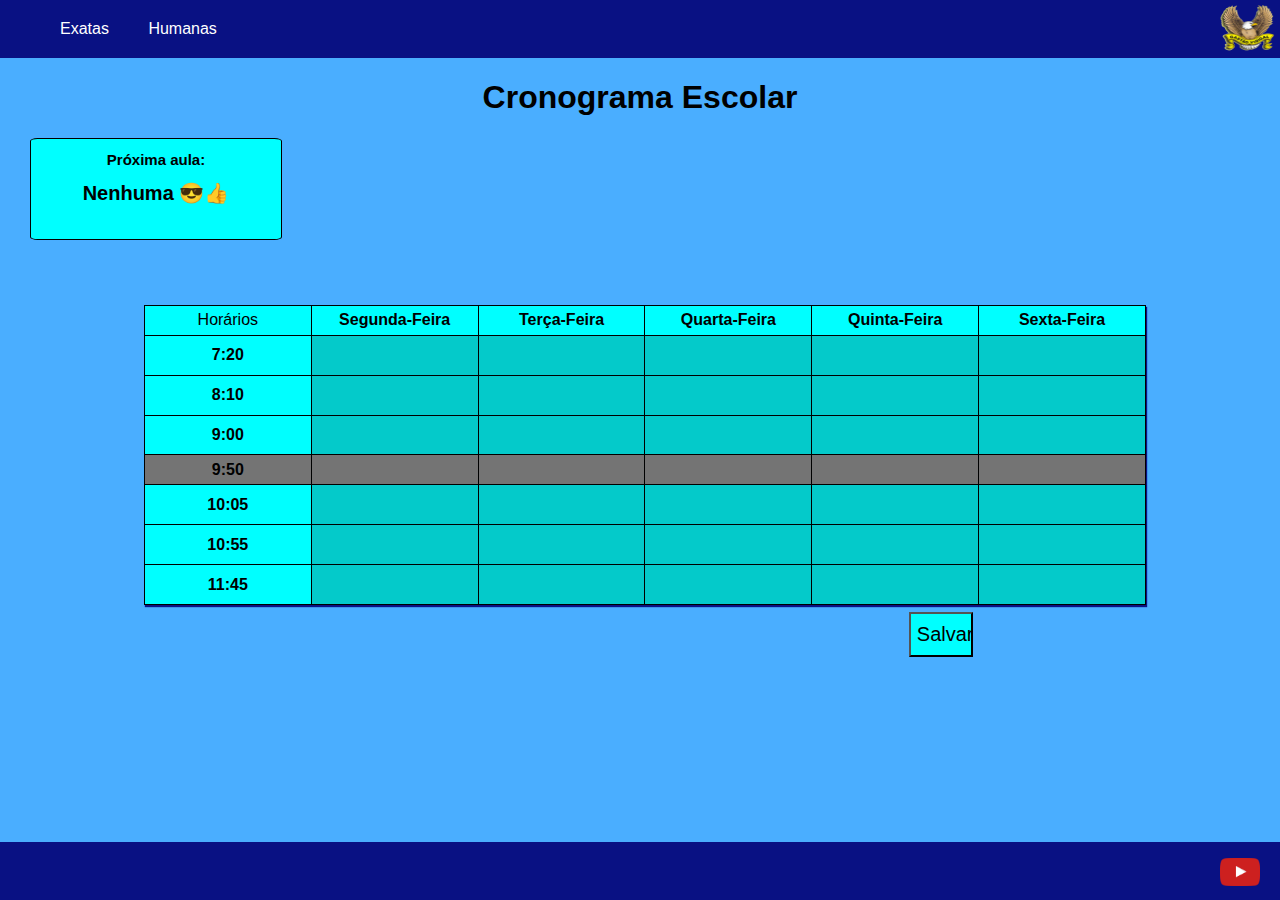
<file: index.html>
<!DOCTYPE html>
<html lang="pt-br">
<head>
	<meta charset="UTF-8">
	<meta http-equiv="X-UA-Compatible" content="IE=edge">
	<meta name="viewport" content="width=device-width, initial-scale=1.0">
	<link rel="stylesheet" href="style.css">
	<link rel="shortcut icon" href="open-book.png">
	<!--https://www.flaticon.com/free-icons/open-book Open book icons created by Pixel perfect - Flaticon-->
	<title>Cronograma Exatas</title>
</head>
<body class="body">
	<header>
		<nav>
			<ul>
				<li><a href="index.html">Exatas</a></li>
				<li><a href="humanas.html">Humanas</a></li>
			</ul>
		</nav>
		<a href="http://www.mgagastaovidigal.seed.pr.gov.br/modules/noticias/" target="_blank">
		<img src="aguia_feia.png" alt="Águia Feia" title="Site do Gastão.
Obs: site muito feio 😞">
		</a>
	</header>
	<main>
	<h1>Cronograma Escolar</h1>
	<table id="tabela">
			<tr>
				<td>Horários</td>
				<th>
					Segunda-Feira
				</th>
				<th>
					Terça-Feira
				</th>
				<th>
					Quarta-Feira
				</th>
				<th>
					Quinta-Feira
				</th>
				<th>
					Sexta-Feira
				</th>
			</tr>
			<tr>
				<th>
					7:20
				</th>
				<td>
					<input id="name1" name="name1" type="text" placeholder="Matemática I" required>
				</td>
				<td>
					<input id="name2" name="name2" type="text" placeholder="Física I" required>
				</td>
				<td>
					<input id="name3" name="name3" type="text" placeholder="Matemática I" required>
				</td>
				<td>
					<input id="name4" name="name4" type="text" placeholder="Português" required>
				</td>
				<td>
					<input id="name5" name="name5" type="text" placeholder="Português" required>
				</td>
			</tr>
			<tr>
				<th>
					8:10
				</th>
				<td>
					<input id="name6" name="name6" type="text" placeholder="Química" required>
				</td>
				<td>
					<input id="name7" name="name7" type="text" placeholder="Física I" required>
				</td>
				<td>
					<input id="name8" name="name8" type="text" placeholder="Matemática I" required>
				</td>
				<td>
					<input id="name9" name="name9" type="text" placeholder="Sociologia" required>
				</td>
				<td>
					<input id="name10" name="name10" type="text" placeholder="Português" required>
				</td>
			</tr>
			<tr>
				<th>
					9:00
				</th>
				<td>
					<input id="name11" name="name11" type="text" placeholder="Matemática" required>
				</td>
				<td>
					<input id="name12" name="name12" type="text" placeholder="Geografia" required>
				</td>
				<td>
					<input id="name13" name="name13" type="text" placeholder="Inglês" required>
				</td>
				<td>
					<input id="name14" name="name14" type="text" placeholder="Inglês" required>
				</td>
				<td>
					<input id="name15" name="name15" type="text" placeholder="Biologia I" required>
				</td>
			</tr>
			<tr class="intervalo">
				<th>
					9:50
				</th>
				<td>
					intervalo
				</td>
				<td>
					intervalo
				</td>
				<td>
					intervalo
				</td>
				<td>
					intervalo
				</td>
				<td>
					intervalo
				</td>
			</tr>
			<tr>
				<th>
					10:05
				</th>
				<td>
					<input id="name16" name="name16" type="text" placeholder="Matemática" required>
				</td>
				<td>
					<input id="name17" name="name17" type="text" placeholder="Sociologia" required>
				</td>
				<td>
					<input id="name18" name="name18" type="text" placeholder="Química" required>
				</td>
				<td>
					<input id="name19" name="name19" type="text" placeholder="Matemática" required>
				</td>
				<td>
					<input id="name20" name="name20" type="text" placeholder="Biologia" required>
				</td>
			</tr>
			<tr>
				<th>
					10:55
				</th>
				<td>
					<input id="name21" name="name21" type="text" placeholder="História" required>
				</td>
				<td>
					<input id="name22" name="name22" type="text" placeholder="Biologia I" required>
				</td>
				<td>
					<input id="name23" name="name23" type="text" placeholder="Matemática II" required>
				</td>
				<td>
					<input id="name24" name="name24" type="text" placeholder="Projeto de Vida" required>
				</td>
				<td>
					<input id="name25" name="name25" type="text" placeholder="Geografia" required>
				</td>
			</tr>
			<tr>
				<th>
					11:45
				</th>
				<td>
					<input id="name26" name="name26" type="text" placeholder="Ed Financeira" required>
				</td>
				<td>
					<input id="name27" name="name27" type="text" placeholder="História" required>
				</td>
				<td>
					<input id="name28" name="name28" type="text" placeholder="Ed Financeira" required>
				</td>
				<td>
					<input id="name29" name="name29" type="text" placeholder="Biologia" required>
				</td>
				<td>
					<input id="name30" name="name30" type="text" placeholder="Matemática II" required>
				</td>
			</tr>
	</table>
	<form id="name-form">
		<input id="ButaoE" type="submit" value="Salvar" onclick="window.location.reload()">
	</form>
	<div class="zap"><h2>Próxima aula:</h2>
	<span class="zaperson"></span>
	</div>
	</main>
	<footer>
		<a href="https://www.youtube.com/@aulaparana9301" target="_blank">
			<img src="youtube.png" alt="Youtube" title="Aula Paraná">
		</a>
	</footer>
	<script>
		const nameForm = document.querySelector("#name-form")

		nameForm.addEventListener("submit", (e) =>{
			e.preventDefault();

			const nameInput1 = document.querySelector("#name1")

			localStorage.setItem("name1", nameInput1.value)
		})
		
		var TLOU1 = localStorage.getItem('name1');
		document.getElementById('name1').value = TLOU1;

		if(name1.value == '') {
			name1.style.background = "rgb(4, 202, 202)";
		}



		nameForm.addEventListener("submit", (e) =>{
			e.preventDefault();

			const nameInput2 = document.querySelector("#name2")

			localStorage.setItem("name2", nameInput2.value)
		})
		
		var TLOU2 = localStorage.getItem('name2');
		document.getElementById('name2').value = TLOU2;

		if(name2.value == '') {
			name2.style.background = "rgb(4, 202, 202)";
		}



		nameForm.addEventListener("submit", (e) =>{
			e.preventDefault();

			const nameInput3 = document.querySelector("#name3")

			localStorage.setItem("name3", nameInput3.value)
		})
		
		var TLOU3 = localStorage.getItem('name3');
		document.getElementById('name3').value = TLOU3;

		if(name3.value == '') {
			name3.style.background = "rgb(4, 202, 202)";
		}



		nameForm.addEventListener("submit", (e) =>{
			e.preventDefault();

			const nameInput4 = document.querySelector("#name4")

			localStorage.setItem("name4", nameInput4.value)
		})
		
		var TLOU4 = localStorage.getItem('name4');
		document.getElementById('name4').value = TLOU4;

		if(name4.value == '') {
			name4.style.background = "rgb(4, 202, 202)";
		}



		nameForm.addEventListener("submit", (e) =>{
			e.preventDefault();

			const nameInput5 = document.querySelector("#name5")

			localStorage.setItem("name5", nameInput5.value)
		})
		
		var TLOU5 = localStorage.getItem('name5');
		document.getElementById('name5').value = TLOU5;

		if(name5.value == '') {
			name5.style.background = "rgb(4, 202, 202)";
		}



		nameForm.addEventListener("submit", (e) =>{
			e.preventDefault();

			const nameInput6 = document.querySelector("#name6")

			localStorage.setItem("name6", nameInput6.value)
		})
		
		var TLOU6 = localStorage.getItem('name6');
		document.getElementById('name6').value = TLOU6;

		if(name6.value == '') {
			name6.style.background = "rgb(4, 202, 202)";
		}



		nameForm.addEventListener("submit", (e) =>{
			e.preventDefault();

			const nameInput7 = document.querySelector("#name7")

			localStorage.setItem("name7", nameInput7.value)
		})
		
		var TLOU7 = localStorage.getItem('name7');
		document.getElementById('name7').value = TLOU7;

		if(name7.value == '') {
			name7.style.background = "rgb(4, 202, 202)";
		}



		nameForm.addEventListener("submit", (e) =>{
			e.preventDefault();

			const nameInput8 = document.querySelector("#name8")

			localStorage.setItem("name8", nameInput8.value)
		})
		
		var TLOU8 = localStorage.getItem('name8');
		document.getElementById('name8').value = TLOU8;

		if(name8.value == '') {
			name8.style.background = "rgb(4, 202, 202)";
		}



		nameForm.addEventListener("submit", (e) =>{
			e.preventDefault();

			const nameInput9 = document.querySelector("#name9")

			localStorage.setItem("name9", nameInput9.value)
		})
		
		var TLOU9 = localStorage.getItem('name9');
		document.getElementById('name9').value = TLOU9;

		if(name9.value == '') {
			name9.style.background = "rgb(4, 202, 202)";
		}



		nameForm.addEventListener("submit", (e) =>{
			e.preventDefault();

			const nameInput10 = document.querySelector("#name10")

			localStorage.setItem("name10", nameInput10.value)
		})
		
		var TLOU10 = localStorage.getItem('name10');
		document.getElementById('name10').value = TLOU10;

		if(name10.value == '') {
			name10.style.background = "rgb(4, 202, 202)";
		}



		nameForm.addEventListener("submit", (e) =>{
			e.preventDefault();

			const nameInput11 = document.querySelector("#name11")

			localStorage.setItem("name11", nameInput11.value)
		})
		
		var TLOU11 = localStorage.getItem('name11');
		document.getElementById('name11').value = TLOU11;

		if(name11.value == '') {
			name11.style.background = "rgb(4, 202, 202)";
		}



		nameForm.addEventListener("submit", (e) =>{
			e.preventDefault();

			const nameInput12 = document.querySelector("#name12")

			localStorage.setItem("name12", nameInput12.value)
		})
		
		var TLOU12 = localStorage.getItem('name12');
		document.getElementById('name12').value = TLOU12;

		if(name12.value == '') {
			name12.style.background = "rgb(4, 202, 202)";
		}



		nameForm.addEventListener("submit", (e) =>{
			e.preventDefault();

			const nameInput13 = document.querySelector("#name13")

			localStorage.setItem("name13", nameInput13.value)
		})
		
		var TLOU13 = localStorage.getItem('name13');
		document.getElementById('name13').value = TLOU13;

		if(name13.value == '') {
			name13.style.background = "rgb(4, 202, 202)";
		}



		nameForm.addEventListener("submit", (e) =>{
			e.preventDefault();

			const nameInput14 = document.querySelector("#name14")

			localStorage.setItem("name14", nameInput14.value)
		})
		
		var TLOU14 = localStorage.getItem('name14');
		document.getElementById('name14').value = TLOU14;

		if(name14.value == '') {
			name14.style.background = "rgb(4, 202, 202)";
		}



		nameForm.addEventListener("submit", (e) =>{
			e.preventDefault();

			const nameInput15 = document.querySelector("#name15")

			localStorage.setItem("name15", nameInput15.value)
		})
		
		var TLOU15 = localStorage.getItem('name15');
		document.getElementById('name15').value = TLOU15;

		if(name15.value == '') {
			name15.style.background = "rgb(4, 202, 202)";
		}



		nameForm.addEventListener("submit", (e) =>{
			e.preventDefault();

			const nameInput16 = document.querySelector("#name16")

			localStorage.setItem("name16", nameInput16.value)
		})
		
		var TLOU16 = localStorage.getItem('name16');
		document.getElementById('name16').value = TLOU16;

		if(name16.value == '') {
			name16.style.background = "rgb(4, 202, 202)";
		}



		nameForm.addEventListener("submit", (e) =>{
			e.preventDefault();

			const nameInput17 = document.querySelector("#name17")

			localStorage.setItem("name17", nameInput17.value)
		})
		
		var TLOU17 = localStorage.getItem('name17');
		document.getElementById('name17').value = TLOU17;

		if(name17.value == '') {
			name17.style.background = "rgb(4, 202, 202)";
		}



		nameForm.addEventListener("submit", (e) =>{
			e.preventDefault();

			const nameInput18 = document.querySelector("#name18")

			localStorage.setItem("name18", nameInput18.value)
		})
		
		var TLOU18 = localStorage.getItem('name18');
		document.getElementById('name18').value = TLOU18;

		if(name18.value == '') {
			name18.style.background = "rgb(4, 202, 202)";
		}



		nameForm.addEventListener("submit", (e) =>{
			e.preventDefault();

			const nameInput19 = document.querySelector("#name19")

			localStorage.setItem("name19", nameInput19.value)
		})
		
		var TLOU19 = localStorage.getItem('name19');
		document.getElementById('name19').value = TLOU19;

		if(name19.value == '') {
			name19.style.background = "rgb(4, 202, 202)";
		}



		nameForm.addEventListener("submit", (e) =>{
			e.preventDefault();

			const nameInput20 = document.querySelector("#name20")

			localStorage.setItem("name20", nameInput20.value)
		})
		
		var TLOU20 = localStorage.getItem('name20');
		document.getElementById('name20').value = TLOU20;

		if(name20.value == '') {
			name20.style.background = "rgb(4, 202, 202)";
		}



		nameForm.addEventListener("submit", (e) =>{
			e.preventDefault();

			const nameInput21 = document.querySelector("#name21")

			localStorage.setItem("name21", nameInput21.value)
		})
		
		var TLOU21 = localStorage.getItem('name21');
		document.getElementById('name21').value = TLOU21;

		if(name21.value == '') {
			name21.style.background = "rgb(4, 202, 202)";
		}



		nameForm.addEventListener("submit", (e) =>{
			e.preventDefault();

			const nameInput22 = document.querySelector("#name22")

			localStorage.setItem("name22", nameInput22.value)
		})
		
		var TLOU22 = localStorage.getItem('name22');
		document.getElementById('name22').value = TLOU22;

		if(name22.value == '') {
			name22.style.background = "rgb(4, 202, 202)";
		}



		nameForm.addEventListener("submit", (e) =>{
			e.preventDefault();

			const nameInput23 = document.querySelector("#name23")

			localStorage.setItem("name23", nameInput23.value)
		})
		
		var TLOU23 = localStorage.getItem('name23');
		document.getElementById('name23').value = TLOU23;

		if(name23.value == '') {
			name23.style.background = "rgb(4, 202, 202)";
		}



		nameForm.addEventListener("submit", (e) =>{
			e.preventDefault();

			const nameInput24 = document.querySelector("#name24")

			localStorage.setItem("name24", nameInput24.value)
		})
		
		var TLOU24 = localStorage.getItem('name24');
		document.getElementById('name24').value = TLOU24;

		if(name24.value == '') {
			name24.style.background = "rgb(4, 202, 202)";
		}



		nameForm.addEventListener("submit", (e) =>{
			e.preventDefault();

			const nameInput25 = document.querySelector("#name25")

			localStorage.setItem("name25", nameInput25.value)
		})
		
		var TLOU25 = localStorage.getItem('name25');
		document.getElementById('name25').value = TLOU25;

		if(name25.value == '') {
			name25.style.background = "rgb(4, 202, 202)";
		}



		nameForm.addEventListener("submit", (e) =>{
			e.preventDefault();

			const nameInput26 = document.querySelector("#name26")

			localStorage.setItem("name26", nameInput26.value)
		})
		
		var TLOU26 = localStorage.getItem('name26');
		document.getElementById('name26').value = TLOU26;

		if(name26.value == '') {
			name26.style.background = "rgb(4, 202, 202)";
		}



		nameForm.addEventListener("submit", (e) =>{
			e.preventDefault();

			const nameInput27 = document.querySelector("#name27")

			localStorage.setItem("name27", nameInput27.value)
		})
		
		var TLOU27 = localStorage.getItem('name27');
		document.getElementById('name27').value = TLOU27;

		if(name27.value == '') {
			name27.style.background = "rgb(4, 202, 202)";
		}



		nameForm.addEventListener("submit", (e) =>{
			e.preventDefault();

			const nameInput28 = document.querySelector("#name28")

			localStorage.setItem("name28", nameInput28.value)
		})
		
		var TLOU28 = localStorage.getItem('name28');
		document.getElementById('name28').value = TLOU28;

		if(name28.value == '') {
			name28.style.background = "rgb(4, 202, 202)";
		}



		nameForm.addEventListener("submit", (e) =>{
			e.preventDefault();

			const nameInput29 = document.querySelector("#name29")

			localStorage.setItem("name29", nameInput29.value)
		})
		
		var TLOU29 = localStorage.getItem('name29');
		document.getElementById('name29').value = TLOU29;

		if(name29.value == '') {
			name29.style.background = "rgb(4, 202, 202)";
		}



		nameForm.addEventListener("submit", (e) =>{
			e.preventDefault();

			const nameInput30 = document.querySelector("#name30")

			localStorage.setItem("name30", nameInput30.value)
		})
		
		var TLOU30 = localStorage.getItem('name30');
		document.getElementById('name30').value = TLOU30;

		if(name30.value == '') {
			name30.style.background = "rgb(4, 202, 202)";
		}




		function reloj() { 
  			var hoy = new Date();
  			var dia = hoy.getDay();
  			var hora = hoy.getHours();
  			var minuto = hoy.getMinutes();
  			var segundo = hoy.getSeconds();
			var vatzap = hora + ":" + minuto;


  			if (dia == 1 & vatzap < "7:20") {
				document.querySelector(".zaperson").innerHTML = document.getElementById("name1").value;
 			}
  			if (dia == 1 & vatzap >= "7:20") {
				document.querySelector(".zaperson").innerHTML = document.getElementById("name6").value;
  			}
  			if (dia == 1 & vatzap >= "8:10") {
				document.querySelector(".zaperson").innerHTML = document.getElementById("name11").value;
  			}
  			if (dia == 1 & vatzap >= "9:00") {
				document.querySelector(".zaperson").innerHTML = "Recreio";
  			}
  			if (dia == 1 & vatzap >= "9:50") {
				document.querySelector(".zaperson").innerHTML = document.getElementById("name16").value;
  			}
  			if (dia == 1 & vatzap >= "10:05") {
				document.querySelector(".zaperson").innerHTML = document.getElementById("name21").value;
  			}
  			if (dia == 1 & vatzap >= "10:55") {
				document.querySelector(".zaperson").innerHTML = document.getElementById("name26").value;
  			}


  			if (dia == 2 & vatzap < "7:20") {
				document.querySelector(".zaperson").innerHTML = document.getElementById("name2").value;
  			}
  			if (dia == 2 & vatzap >= "7:20") {
				document.querySelector(".zaperson").innerHTML = document.getElementById("name7").value;
  			}
  			if (dia == 2 & vatzap >= "8:10") {
				document.querySelector(".zaperson").innerHTML = document.getElementById("name12").value;
			}
			if (dia == 2 & vatzap >= "9:00") {
				document.querySelector(".zaperson").innerHTML = "Recreio";
			}
			if (dia == 2 & vatzap >= "9:50") {
				document.querySelector(".zaperson").innerHTML = document.getElementById("name17").value;
			}
			if (dia == 2 & vatzap >= "10:05") {
				document.querySelector(".zaperson").innerHTML = document.getElementById("name22").value;
			}
			if (dia == 2 & vatzap >= "10:55") {
				document.querySelector(".zaperson").innerHTML = document.getElementById("name27").value;
			}


			if (dia == 3 & vatzap < "7:20") {
				document.querySelector(".zaperson").innerHTML = document.getElementById("name3").value;
			}
			if (dia == 3 & vatzap >= "7:20") {
				document.querySelector(".zaperson").innerHTML = document.getElementById("name8").value;
			}
			if (dia == 3 & vatzap >= "8:10") {
				document.querySelector(".zaperson").innerHTML = document.getElementById("name13").value;
			}
			if (dia == 3 & vatzap >= "9:00") {
				document.querySelector(".zaperson").innerHTML = "Recreio";
			}
			if (dia == 3 & vatzap >= "9:50") {
				document.querySelector(".zaperson").innerHTML = document.getElementById("name18").value;
			}
			if (dia == 3 & vatzap >= "10:05") {
				document.querySelector(".zaperson").innerHTML = document.getElementById("name23").value;
			}
			if (dia == 3 & vatzap >= "10:55") {
				document.querySelector(".zaperson").innerHTML = document.getElementById("name28").value;
			}

  
			if (dia == 4 & vatzap < "7:20") {
				document.querySelector(".zaperson").innerHTML = document.getElementById("name4").value;
			}
			if (dia == 4 & vatzap >= "7:20") {
				document.querySelector(".zaperson").innerHTML = document.getElementById("name9").value;
			}
			if (dia == 4 & vatzap >= "8:10") {
				document.querySelector(".zaperson").innerHTML = document.getElementById("name14").value;
			}
			if (dia == 4 & vatzap >= "9:00") {
				document.querySelector(".zaperson").innerHTML = "Recreio";
			}
			if (dia == 4 & vatzap >= "9:50") {
				document.querySelector(".zaperson").innerHTML = document.getElementById("name19").value;
			}
			if (dia == 4 & vatzap >= "10:05") {
				document.querySelector(".zaperson").innerHTML = document.getElementById("name24").value;
			}
			if (dia == 4 & vatzap >= "10:55") {
				document.querySelector(".zaperson").innerHTML = document.getElementById("name29").value;
			}


			if (dia == 5 & vatzap < "7:20") {
				document.querySelector(".zaperson").innerHTML = document.getElementById("name5").value;
			}
			if (dia == 5 & vatzap >= "7:20") {
				document.querySelector(".zaperson").innerHTML = document.getElementById("name10").value;
			}
			if (dia == 5 & vatzap >= "8:10") {
				document.querySelector(".zaperson").innerHTML = document.getElementById("name15").value;
			}
			if (dia == 5 & vatzap >= "9:00") {
				document.querySelector(".zaperson").innerHTML = "Recreio";
			}
			if (dia == 5 & vatzap >= "9:50") {
				document.querySelector(".zaperson").innerHTML = document.getElementById("name20").value;
			}
			if (dia == 5 & vatzap >= "10:05") {
				document.querySelector(".zaperson").innerHTML = document.getElementById("name25").value;
			}
			if (dia == 5 & vatzap >= "10:55") {
				document.querySelector(".zaperson").innerHTML = document.getElementById("name30").value;
			}

			if (vatzap > "11:45") {
				document.querySelector(".zaperson").innerHTML = "Nenhuma 😎👍";
			}
		};
		setInterval(reloj, 700);
	</script>
</body>
</html>
</file>
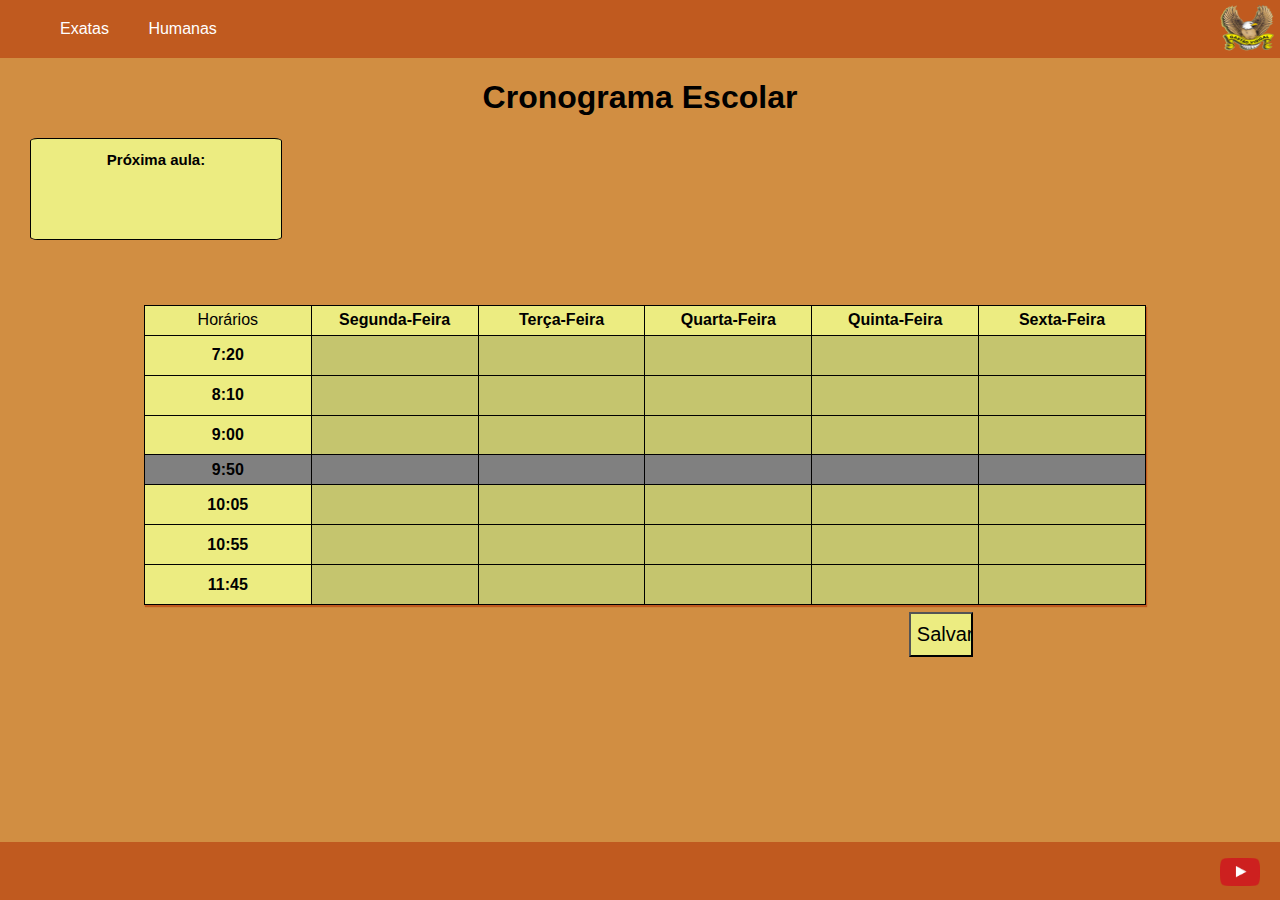
<file: humanas.html>
<!DOCTYPE html>
<html lang="pt-br">
<head>
	<meta charset="UTF-8">
	<meta http-equiv="X-UA-Compatible" content="IE=edge">
	<meta name="viewport" content="width=device-width, initial-scale=1.0">
	<link rel="stylesheet" href="humanas.css">
    <link rel="shortcut icon" href="open-book.png">
	<!--https://www.flaticon.com/free-icons/open-book Open book icons created by Pixel perfect - Flaticon-->
	<title>Cronograma Humanas</title>
</head>
<body>
	<header>
		<nav>
			<ul>
				<li><a href="index.html">Exatas</a></li>
				<li><a href="humanas.html">Humanas</a></li>
			</ul>
		</nav>
		<a href="http://www.mgagastaovidigal.seed.pr.gov.br/modules/noticias/" target="_blank">
		<img src="aguia_feia.png" alt="Águia Feia" title="Site do Gastão.
Obs: site muito feio 😞">
		</a>
	</header>
	<main>
	<h1>Cronograma Escolar</h1>
	<table>
			<tr>
				<td>Horários</td>
				<th>
					Segunda-Feira
				</th>
				<th>
					Terça-Feira
				</th>
				<th>
					Quarta-Feira
				</th>
				<th>
					Quinta-Feira
				</th>
				<th>
					Sexta-Feira
				</th>
			</tr>
			<tr>
				<th>
					7:20
				</th>
				<td>
					<input id="name31" name="name31" type="text" placeholder="Português" required>
				</td>
				<td>
					<input id="name32" name="name32" type="text" placeholder="Química" required>
				</td>
				<td>
					<input id="name33" name="name33" type="text" placeholder="Ed Física I" required>
				</td>
				<td>
					<input id="name34" name="name34" type="text" placeholder="Projeto de Vida" required>
				</td>
				<td>
					<input id="name35" name="name35" type="text" placeholder="Português" required>
				</td>
			</tr>
			<tr>
				<th>
					8:10
				</th>
				<td>
					<input id="name36" name="name36" type="text" placeholder="Química" required>
				</td>
				<td>
					<input id="name37" name="name37" type="text" placeholder="Sociologia" required>
				</td>
				<td>
					<input id="name38" name="name38" type="text" placeholder="Artes I" required>
				</td>
				<td>
					<input id="name39" name="name39" type="text" placeholder="Matemática" required>
				</td>
				<td>
					<input id="name40" name="name40" type="text" placeholder="Português" required>
				</td>
			</tr>
			<tr>
				<th>
					9:00
				</th>
				<td>
					<input id="name41" name="name41" type="text" placeholder="Português I" required>
				</td>
				<td>
					<input id="name42" name="name42" type="text" placeholder="Ed Financeira" required>
				</td>
				<td>
					<input id="name43" name="name43" type="text" placeholder="Matemática" required>
				</td>
				<td>
					<input id="name44" name="name44" type="text" placeholder="Geografia" required>
				</td>
				<td>
					<input id="name45" name="name45" type="text" placeholder="Ed Física I" required>
				</td>
			</tr>
			<tr class="intervalo">
				<th>
					9:50
				</th>
				<td>
					intervalo
				</td>
				<td>
					intervalo
				</td>
				<td>
					intervalo
				</td>
				<td>
					intervalo
				</td>
				<td>
					intervalo
				</td>
			</tr>
			<tr>
				<th>
					10:05
				</th>
				<td>
					<input id="name46" name="name46" type="text" placeholder="História" required>
				</td>
				<td>
					<input id="name47" name="name47" type="text" placeholder="Ed Financeira" required>
				</td>
				<td>
					<input id="name48" name="name48" type="text" placeholder="Matemática" required>
				</td>
				<td>
					<input id="name49" name="name49" type="text" placeholder="Filosofia I" required>
				</td>
				<td>
					<input id="name50" name="name50" type="text" placeholder="Sociologia" required>
				</td>
			</tr>
			<tr>
				<th>
					10:55
				</th>
				<td>
					<input id="name51" name="name51" type="text" placeholder="Artes I" required>
				</td>
				<td>
					<input id="name52" name="name52" type="text" placeholder="Biologia" required>
				</td>
				<td>
					<input id="name53" name="name53" type="text" placeholder="Biologia" required>
				</td>
				<td>
					<input id="name54" name="name54" type="text" placeholder="Filosofia I" required>
				</td>
				<td>
					<input id="name55" name="name55" type="text" placeholder="Inglês" required>
				</td>
			</tr>
			<tr>
				<th>
					11:45
				</th>
				<td>
					<input id="name56" name="name56" type="text" placeholder="Inglês" required>
				</td>
				<td>
					<input id="name57" name="name57" type="text" placeholder="Português I" required>
				</td>
				<td>
					<input id="name58" name="name58" type="text" placeholder="Filosofia I" required>
				</td>
				<td>
					<input id="name59" name="name59" type="text" placeholder="História" required>
				</td>
				<td>
					<input id="name60" name="name60" type="text" placeholder="Geografia" required>
				</td>
			</tr>
	</table>
	<form id="name-form">
		<input id="ButaoH" type="submit" value="Salvar" onclick="window.location.reload()">
	</form>
	<div class="zap"><h2>Próxima aula:</h2>
	<span class="zaperson"></span>
	</div>
	</main>
	<footer>
		<a href="https://www.youtube.com/@aulaparana9301" target="_blank">
			<img src="youtube.png" alt="Youtube" title="Aula Paraná">
		</a>
	</footer>
	<script>
		const nameForm = document.querySelector("#name-form")

		nameForm.addEventListener("submit", (e) =>{
			e.preventDefault();

			const nameInput31 = document.querySelector("#name31")

			localStorage.setItem("name31", nameInput31.value)
		})
		
		var TLOU31 = localStorage.getItem('name31');
		document.getElementById('name31').value = TLOU31;

		if(name31.value == '') {
			name31.style.background = "rgb(197, 197, 110)";
		}



		nameForm.addEventListener("submit", (e) =>{
			e.preventDefault();

			const nameInput32 = document.querySelector("#name32")

			localStorage.setItem("name32", nameInput32.value)
		})
		
		var TLOU32 = localStorage.getItem('name32');
		document.getElementById('name32').value = TLOU32;

		if(name32.value == '') {
			name32.style.background = "rgb(197, 197, 110)";
		}



		nameForm.addEventListener("submit", (e) =>{
			e.preventDefault();

			const nameInput33 = document.querySelector("#name33")

			localStorage.setItem("name33", nameInput33.value)
		})
		
		var TLOU33 = localStorage.getItem('name33');
		document.getElementById('name33').value = TLOU33;

		if(name33.value == '') {
			name33.style.background = "rgb(197, 197, 110)";
		}



		nameForm.addEventListener("submit", (e) =>{
			e.preventDefault();

			const nameInput34 = document.querySelector("#name34")

			localStorage.setItem("name34", nameInput34.value)
		})
		
		var TLOU34 = localStorage.getItem('name34');
		document.getElementById('name34').value = TLOU34;

		if(name34.value == '') {
			name34.style.background = "rgb(197, 197, 110)";
		}



		nameForm.addEventListener("submit", (e) =>{
			e.preventDefault();

			const nameInput35 = document.querySelector("#name35")

			localStorage.setItem("name35", nameInput35.value)
		})
		
		var TLOU35 = localStorage.getItem('name35');
		document.getElementById('name35').value = TLOU35;

		if(name35.value == '') {
			name35.style.background = "rgb(197, 197, 110)";
		}



		nameForm.addEventListener("submit", (e) =>{
			e.preventDefault();

			const nameInput36 = document.querySelector("#name36")

			localStorage.setItem("name36", nameInput36.value)
		})
		
		var TLOU36 = localStorage.getItem('name36');
		document.getElementById('name36').value = TLOU36;

		if(name36.value == '') {
			name36.style.background = "rgb(197, 197, 110)";
		}



		nameForm.addEventListener("submit", (e) =>{
			e.preventDefault();

			const nameInput37 = document.querySelector("#name37")

			localStorage.setItem("name37", nameInput37.value)
		})
		
		var TLOU37 = localStorage.getItem('name37');
		document.getElementById('name37').value = TLOU37;

		if(name37.value == '') {
			name37.style.background = "rgb(197, 197, 110)";
		}



		nameForm.addEventListener("submit", (e) =>{
			e.preventDefault();

			const nameInput38 = document.querySelector("#name38")

			localStorage.setItem("name38", nameInput38.value)
		})
		
		var TLOU38 = localStorage.getItem('name38');
		document.getElementById('name38').value = TLOU38;

		if(name38.value == '') {
			name38.style.background = "rgb(197, 197, 110)";
		}



		nameForm.addEventListener("submit", (e) =>{
			e.preventDefault();

			const nameInput39 = document.querySelector("#name39")

			localStorage.setItem("name39", nameInput39.value)
		})
		
		var TLOU39 = localStorage.getItem('name39');
		document.getElementById('name39').value = TLOU39;

		if(name39.value == '') {
			name39.style.background = "rgb(197, 197, 110)";
		}



		nameForm.addEventListener("submit", (e) =>{
			e.preventDefault();

			const nameInput40 = document.querySelector("#name40")

			localStorage.setItem("name40", nameInput40.value)
		})
		
		var TLOU40 = localStorage.getItem('name40');
		document.getElementById('name40').value = TLOU40;

		if(name40.value == '') {
			name40.style.background = "rgb(197, 197, 110)";
		}



		nameForm.addEventListener("submit", (e) =>{
			e.preventDefault();

			const nameInput41 = document.querySelector("#name41")

			localStorage.setItem("name41", nameInput41.value)
		})
		
		var TLOU41 = localStorage.getItem('name41');
		document.getElementById('name41').value = TLOU41;

		if(name41.value == '') {
			name41.style.background = "rgb(197, 197, 110)";
		}



		nameForm.addEventListener("submit", (e) =>{
			e.preventDefault();

			const nameInput42 = document.querySelector("#name42")

			localStorage.setItem("name42", nameInput42.value)
		})
		
		var TLOU42 = localStorage.getItem('name42');
		document.getElementById('name42').value = TLOU42;

		if(name42.value == '') {
			name42.style.background = "rgb(197, 197, 110)";
		}



		nameForm.addEventListener("submit", (e) =>{
			e.preventDefault();

			const nameInput43 = document.querySelector("#name43")

			localStorage.setItem("name43", nameInput43.value)
		})
		
		var TLOU43 = localStorage.getItem('name43');
		document.getElementById('name43').value = TLOU43;

		if(name43.value == '') {
			name43.style.background = "rgb(197, 197, 110)";
		}



		nameForm.addEventListener("submit", (e) =>{
			e.preventDefault();

			const nameInput44 = document.querySelector("#name44")

			localStorage.setItem("name44", nameInput44.value)
		})
		
		var TLOU44 = localStorage.getItem('name44');
		document.getElementById('name44').value = TLOU44;

		if(name44.value == '') {
			name44.style.background = "rgb(197, 197, 110)";
		}



		nameForm.addEventListener("submit", (e) =>{
			e.preventDefault();

			const nameInput45 = document.querySelector("#name45")

			localStorage.setItem("name45", nameInput45.value)
		})

		var TLOU45 = localStorage.getItem('name45');
		document.getElementById('name45').value = TLOU45;

		if(name45.value == '') {
			name45.style.background = "rgb(197, 197, 110)";
		}



		nameForm.addEventListener("submit", (e) =>{
			e.preventDefault();

			const nameInput46 = document.querySelector("#name46")

			localStorage.setItem("name46", nameInput46.value)
		})
		
		var TLOU46 = localStorage.getItem('name46');
		document.getElementById('name46').value = TLOU46;

		if(name46.value == '') {
			name46.style.background = "rgb(197, 197, 110)";
		}



		nameForm.addEventListener("submit", (e) =>{
			e.preventDefault();

			const nameInput47 = document.querySelector("#name47")

			localStorage.setItem("name47", nameInput47.value)
		})
		
		var TLOU47 = localStorage.getItem('name47');
		document.getElementById('name47').value = TLOU47;

		if(name47.value == '') {
			name47.style.background = "rgb(197, 197, 110)";
		}



		nameForm.addEventListener("submit", (e) =>{
			e.preventDefault();

			const nameInput48 = document.querySelector("#name48")

			localStorage.setItem("name48", nameInput48.value)
		})
		
		var TLOU48 = localStorage.getItem('name48');
		document.getElementById('name48').value = TLOU48;

		if(name48.value == '') {
			name48.style.background = "rgb(197, 197, 110)";
		}



		nameForm.addEventListener("submit", (e) =>{
			e.preventDefault();

			const nameInput49 = document.querySelector("#name49")

			localStorage.setItem("name49", nameInput49.value)
		})
		
		var TLOU49 = localStorage.getItem('name49');
		document.getElementById('name49').value = TLOU49;

		if(name49.value == '') {
			name49.style.background = "rgb(197, 197, 110)";
		}



		nameForm.addEventListener("submit", (e) =>{
			e.preventDefault();

			const nameInput50 = document.querySelector("#name50")

			localStorage.setItem("name50", nameInput50.value)
		})
		
		var TLOU50 = localStorage.getItem('name50');
		document.getElementById('name50').value = TLOU50;

		if(name50.value == '') {
			name50.style.background = "rgb(197, 197, 110)";
		}



		nameForm.addEventListener("submit", (e) =>{
			e.preventDefault();

			const nameInput51 = document.querySelector("#name51")

			localStorage.setItem("name51", nameInput51.value)
		})
		
		var TLOU51 = localStorage.getItem('name51');
		document.getElementById('name51').value = TLOU51;

		if(name51.value == '') {
			name51.style.background = "rgb(197, 197, 110)";
		}



		nameForm.addEventListener("submit", (e) =>{
			e.preventDefault();

			const nameInput52 = document.querySelector("#name52")

			localStorage.setItem("name52", nameInput52.value)
		})
		
		var TLOU52 = localStorage.getItem('name52');
		document.getElementById('name52').value = TLOU52;

		if(name52.value == '') {
			name52.style.background = "rgb(197, 197, 110)";
		}



		nameForm.addEventListener("submit", (e) =>{
			e.preventDefault();

			const nameInput53 = document.querySelector("#name53")

			localStorage.setItem("name53", nameInput53.value)
		})
		
		var TLOU53 = localStorage.getItem('name53');
		document.getElementById('name53').value = TLOU53;

		if(name53.value == '') {
			name53.style.background = "rgb(197, 197, 110)";
		}



		nameForm.addEventListener("submit", (e) =>{
			e.preventDefault();

			const nameInput54 = document.querySelector("#name54")

			localStorage.setItem("name54", nameInput54.value)
		})
		
		var TLOU54 = localStorage.getItem('name54');
		document.getElementById('name54').value = TLOU54;

		if(name54.value == '') {
			name54.style.background = "rgb(197, 197, 110)";
		}



		nameForm.addEventListener("submit", (e) =>{
			e.preventDefault();

			const nameInput55 = document.querySelector("#name55")

			localStorage.setItem("name55", nameInput55.value)
		})
		
		var TLOU55 = localStorage.getItem('name55');
		document.getElementById('name55').value = TLOU55;

		if(name55.value == '') {
			name55.style.background = "rgb(197, 197, 110)";
		}



		nameForm.addEventListener("submit", (e) =>{
			e.preventDefault();

			const nameInput56 = document.querySelector("#name56")

			localStorage.setItem("name56", nameInput56.value)
		})
		
		var TLOU56 = localStorage.getItem('name56');
		document.getElementById('name56').value = TLOU56;

		if(name56.value == '') {
			name56.style.background = "rgb(197, 197, 110)";
		}



		nameForm.addEventListener("submit", (e) =>{
			e.preventDefault();

			const nameInput57 = document.querySelector("#name57")

			localStorage.setItem("name57", nameInput57.value)
		})
		
		var TLOU57 = localStorage.getItem('name57');
		document.getElementById('name57').value = TLOU57;

		if(name57.value == '') {
			name57.style.background = "rgb(197, 197, 110)";
		}



		nameForm.addEventListener("submit", (e) =>{
			e.preventDefault();

			const nameInput58 = document.querySelector("#name58")

			localStorage.setItem("name58", nameInput58.value)
		})
		
		var TLOU58 = localStorage.getItem('name58');
		document.getElementById('name58').value = TLOU58;

		if(name58.value == '') {
			name58.style.background = "rgb(197, 197, 110)";
		}



		nameForm.addEventListener("submit", (e) =>{
			e.preventDefault();

			const nameInput59 = document.querySelector("#name59")

			localStorage.setItem("name59", nameInput59.value)
		})
		
		var TLOU59 = localStorage.getItem('name59');
		document.getElementById('name59').value = TLOU59;

		if(name59.value == '') {
			name59.style.background = "rgb(197, 197, 110)";
		}



		nameForm.addEventListener("submit", (e) =>{
			e.preventDefault();

			const nameInput60 = document.querySelector("#name60")

			localStorage.setItem("name60", nameInput60.value)
		})
		
		var TLOU60 = localStorage.getItem('name60');
		document.getElementById('name60').value = TLOU60;

		if(name60.value == '') {
			name60.style.background = "rgb(197, 197, 110)";
		}



		function reloj() {
  			var hoy = new Date();
  			var dia = hoy.getDay();
  			var hora = hoy.getHours();
  			var minuto = hoy.getMinutes();
  			var segundo = hoy.getSeconds();
			var vatzap = hora + ":" + minuto;


			if (dia == 1 & vatzap < "7:20") {
				document.querySelector(".zaperson").innerHTML = document.getElementById("name31").value;
 			}
  			if (dia == 1 & vatzap >= "7:20") {
				document.querySelector(".zaperson").innerHTML = document.getElementById("name36").value;
  			}
  			if (dia == 1 & vatzap >= "8:10") {
				document.querySelector(".zaperson").innerHTML = document.getElementById("name41").value;
  			}
  			if (dia == 1 & vatzap >= "9:00") {
				document.querySelector(".zaperson").innerHTML = "Recreio";
  			}
  			if (dia == 1 & vatzap >= "9:50") {
				document.querySelector(".zaperson").innerHTML = document.getElementById("name46").value;
  			}
  			if (dia == 1 & vatzap >= "10:05") {
				document.querySelector(".zaperson").innerHTML = document.getElementById("name51").value;
  			}
  			if (dia == 1 & vatzap >= "10:55") {
				document.querySelector(".zaperson").innerHTML = document.getElementById("name56").value;
  			}


  			if (dia == 2 & vatzap < "7:20") {
				document.querySelector(".zaperson").innerHTML = document.getElementById("name32").value;
  			}
  			if (dia == 2 & vatzap >= "7:20") {
				document.querySelector(".zaperson").innerHTML = document.getElementById("name37").value;
  			}
  			if (dia == 2 & vatzap >= "8:10") {
				document.querySelector(".zaperson").innerHTML = document.getElementById("name42").value;
			}
			if (dia == 2 & vatzap >= "9:00") {
				document.querySelector(".zaperson").innerHTML = "Recreio";
			}
			if (dia == 2 & vatzap >= "9:50") {
				document.querySelector(".zaperson").innerHTML = document.getElementById("name47").value;
			}
			if (dia == 2 & vatzap >= "10:05") {
				document.querySelector(".zaperson").innerHTML = document.getElementById("name52").value;
			}
			if (dia == 2 & vatzap >= "10:55") {
				document.querySelector(".zaperson").innerHTML = document.getElementById("name57").value;
			}


			if (dia == 3 & vatzap < "7:20") {
				document.querySelector(".zaperson").innerHTML = document.getElementById("name33").value;
			}
			if (dia == 3 & vatzap >= "7:20") {
				document.querySelector(".zaperson").innerHTML = document.getElementById("name38").value;
			}
			if (dia == 3 & vatzap >= "8:10") {
				document.querySelector(".zaperson").innerHTML = document.getElementById("name43").value;
			}
			if (dia == 3 & vatzap >= "9:00") {
				document.querySelector(".zaperson").innerHTML = "Recreio";
			}
			if (dia == 3 & vatzap >= "9:50") {
				document.querySelector(".zaperson").innerHTML = document.getElementById("name48").value;
			}
			if (dia == 3 & vatzap >= "10:05") {
				document.querySelector(".zaperson").innerHTML = document.getElementById("name53").value;
			}
			if (dia == 3 & vatzap >= "10:55") {
				document.querySelector(".zaperson").innerHTML = document.getElementById("name58").value;
			}

  
			if (dia == 4 & vatzap < "7:20") {
				document.querySelector(".zaperson").innerHTML = document.getElementById("name34").value;
			}
			if (dia == 4 & vatzap >= "7:20") {
				document.querySelector(".zaperson").innerHTML = document.getElementById("name39").value;
			}
			if (dia == 4 & vatzap >= "8:10") {
				document.querySelector(".zaperson").innerHTML = document.getElementById("name44").value;
			}
			if (dia == 4 & vatzap >= "9:00") {
				document.querySelector(".zaperson").innerHTML = "Recreio";
			}
			if (dia == 4 & vatzap >= "9:50") {
				document.querySelector(".zaperson").innerHTML = document.getElementById("name49").value;
			}
			if (dia == 4 & vatzap >= "10:05") {
				document.querySelector(".zaperson").innerHTML = document.getElementById("name54").value;
			}
			if (dia == 4 & vatzap >= "10:55") {
				document.querySelector(".zaperson").innerHTML = document.getElementById("name59").value;
			}


			if (dia == 5 & vatzap < "7:20") {
				document.querySelector(".zaperson").innerHTML = document.getElementById("name35").value;
			}
			if (dia == 5 & vatzap >= "7:20") {
				document.querySelector(".zaperson").innerHTML = document.getElementById("name40").value;
			}
			if (dia == 5 & vatzap >= "8:10") {
				document.querySelector(".zaperson").innerHTML = document.getElementById("name45").value;
			}
			if (dia == 5 & vatzap >= "9:00") {
				document.querySelector(".zaperson").innerHTML = "Recreio";
			}
			if (dia == 5 & vatzap >= "9:50") {
				document.querySelector(".zaperson").innerHTML = document.getElementById("name50").value;
			}
			if (dia == 5 & vatzap >= "10:05") {
				document.querySelector(".zaperson").innerHTML = document.getElementById("name55").value;
			}
			if (dia == 5 & vatzap >= "10:55") {
				document.querySelector(".zaperson").innerHTML = document.getElementById("name60").value;
			}

			if (vatzap > "11:45") {
				document.querySelector(".zaperson").innerHTML = "Nenhuma 😎👍";
			}
  			
		};
		setInterval(reloj, 700);
	</script>
</body>
</html>
</file>
<file: style.css>
@import url('https://fonts.googleapis.com/css2?family=Raleway:wght@600&display=swap');

html{
    margin: 0;
    padding: 0;
    width: 100vw;
    height: 100vh;
}
body {
    margin: 0;
    padding: 0;
    background-color: rgb(74, 174, 255);
    font-family: Arial, Helvetica, sans-serif;
}
header {
    background-color: rgb(9, 17, 131);

    padding: 20px;
}
ul {
    margin: 0;
}
li {
    margin-right: 35px;
    display: inline-block;
    position: relative;
}
li::after {
    content:"";
    width: 0;
    height: 1px;
    background-color: white;
    position: absolute;
    bottom: 0;
    left: 0;
    transition: .2s ease-in-out
}
li:hover::after{
    width: 100%;
}
a {
    text-decoration: none;
    color: white;
}
header img {
    position: absolute;
    width: 55px;
    right: 5px;
    top: 5px;
}
h1 {
    text-align: center;
}
h2 {
    display: flex;
    flex-direction: column;
    align-items: center;
}
table {
    margin: 0;
    position: absolute;
    top: 50%;
    left: 50%;
    transform: translate(-50%, -50%);
    background: aqua;
    height: 300px;
    width: 1002px;
    border-collapse: collapse;
    box-shadow: 1px 2px 1px rgb(9,17,131);
    text-align: center;
    padding: 5px;
    margin: 5px;
}
th,td {
    border: 1px solid black;
    width: 0px;
    overflow: hidden;
    width: 167px;
}
.intervalo {
    background-color: rgb(116, 116, 116);
    font-weight: bold;
}
.intervalo td {
    opacity: 0;
}
table input {
    background: aqua;
    margin-left: -3px;
    width: 100%;
    height: 100%;
    font-size: 100%;
    text-align: center;
    font-weight: bold;
    font-family: 'Raleway', sans-serif;
}
input::placeholder {
   opacity: 0;
}
#ButaoE {
    transition: all .2s;
    position: absolute;
    background-color: aqua;
    width: 5%;
    height: 5%;
    right: 24%;
    bottom: 27%;
    font-size: 20px;
    cursor: pointer;
}
#ButaoE:hover {
    transform: scale(1.1);
    filter: drop-shadow(10px 10px 1px rgba(0,0,0,.5));
}
footer {
    position: absolute;
    bottom: 0;
    width: 100%;
    height: 58px;
    background-color: rgb(9, 17, 131);
}
footer img {
    position: absolute;
    width: 40px;
    bottom: 14px;
    right: 20px;
}
.zap {
  background-color: aqua;
  border: 1px solid #000;
  border-radius: 3%;
  color: #000;
  display: block;
  font-size: 10px;
  height: 100px;
  width: 250px;
  margin-left: 30px;
}
.zaperson {
  display: flex;
  justify-content: center;
  align-items: center;
  margin-bottom: 5px;
  font-size: 20px;
  font-weight: bold;
}
</file>
<file: humanas.css>
@import url('https://fonts.googleapis.com/css2?family=Raleway:wght@600&display=swap');

html{
    margin: 0;
    padding: 0;
    width: 100vw;
    height: 100vh;
}
body {
    margin: 0;
    padding: 0;
    background-color: rgb(209, 142, 66);
    font-family: Arial, Helvetica, sans-serif;
}
header {
    background-color: rgb(192, 90, 31);
    padding: 20px;
}
ul {
    margin: 0;
}
li {
    margin-right: 35px;
    display: inline-block;
    position: relative;
}
li::after {
    content:"";
    width: 0;
    height: 1px;
    background-color: white;
    position: absolute;
    bottom: 0;
    left: 0;
    transition: .2s ease-in-out;
}
li:hover::after{
    width: 100%;
}
a {
    text-decoration: none;
    color: white;
}
header img {
    position: absolute;
    width: 55px;
    right: 5px;
    top: 5px;
}
h1 {
    text-align: center;
}
h2 {
    display: flex;
    flex-direction: column;
    align-items: center;
}
table {
    margin: 0;  
    position: absolute;
    top: 50%;
    left: 50%;
    transform: translate(-50%, -50%);
    background: rgb(236, 236, 129);
    height: 300px;
    width: 1002px;
    border-collapse: collapse;
    box-shadow: 1px 2px 1px rgb(192,90,31);
    text-align: center;
    padding: 5px;
    margin: 5px;
}
th,td {
    border: 1px solid black;
    width: 0px;
    overflow: hidden;
    width: 167px;
}
.intervalo {
    background-color: gray;
    font-weight: bold;
}
.intervalo td {
    opacity: 0;
}
table input {
    background: rgb(236, 236, 129);
    margin-left: -3px;
    width: 100%;
    height: 100%;
    font-size: 100%;
    text-align: center;
    font-family: 'Raleway', sans-serif;
}
input::placeholder {
    opacity: 0;
 }
#ButaoH {
    transition: all .2s;
    position: absolute;
    background-color: rgb(236, 236, 129);
    width: 5%;
    height: 5%;
    right: 24%;
    bottom: 27%;
    font-size: 20px;
    cursor: pointer;
}
#ButaoH:hover {
    transform: scale(1.1);
    filter: drop-shadow(10px 10px 1px rgba(0,0,0,.5));
}
footer {
    position: absolute;
    bottom: 0;
    width: 100%;
    height: 58px;
    background-color: rgb(192, 90, 31);
}
footer img {
    position: absolute;
    width: 40px;
    bottom: 14px;
    right: 20px;
}
.zap {
    background-color: rgb(236, 236, 129);
    border: 1px solid #000;
    border-radius: 3%;
    color: #000;
    display: block;
    font-size: 10px;
    height: 100px;
    width: 250px;
    margin-left: 30px;
    overflow: hidden;
  }
  .zaperson {
    display: flex;
    justify-content: center;
    align-items: center;
    margin-bottom: 5px;
    font-size: 20px;
    font-weight: bold;
  }
</file>
